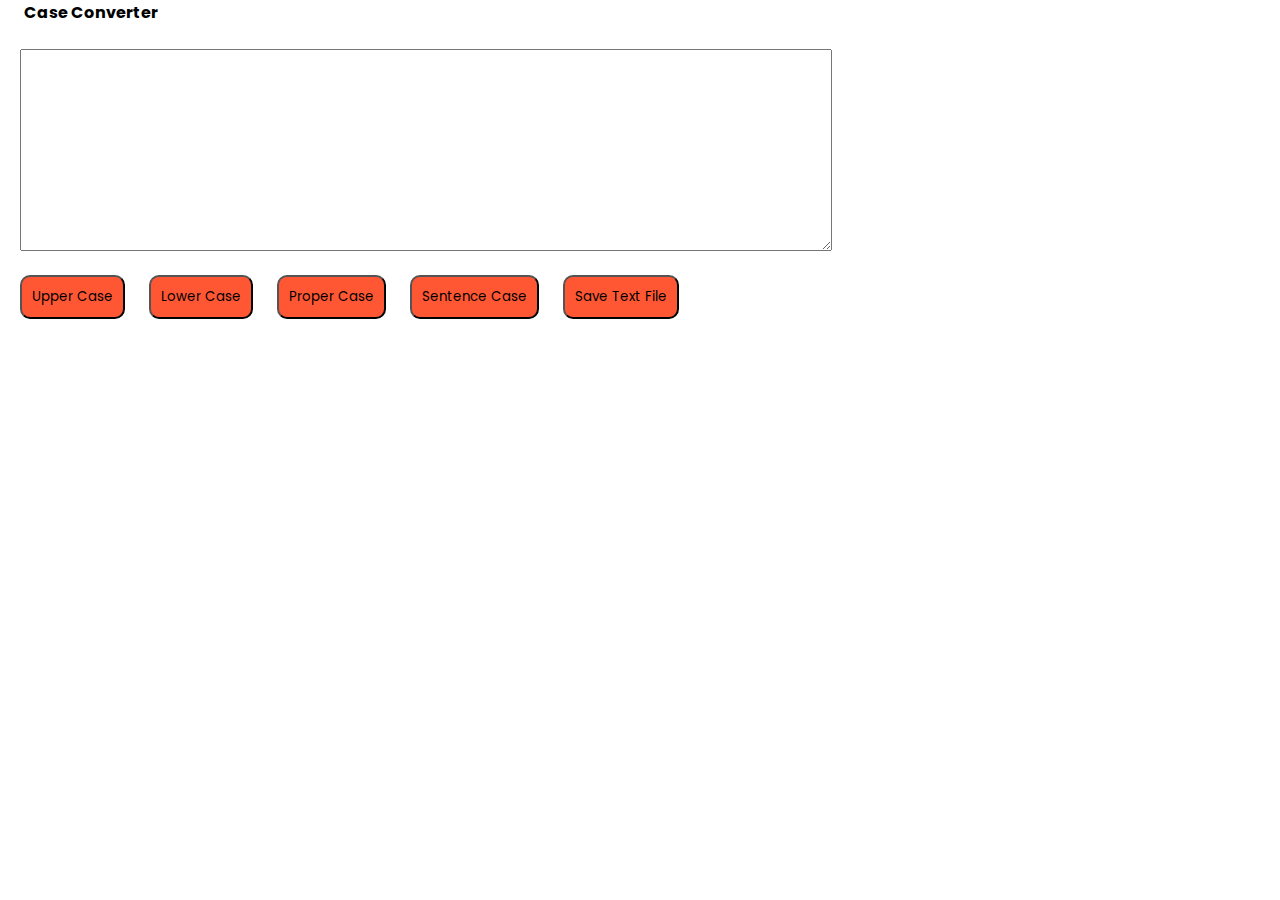
<file: index.html>
<!DOCTYPE html>
<html lang="en">
<head>
    <meta charset="UTF-8">
    <meta http-equiv="X-UA-Compatible" content="IE=edge">
    <meta name="viewport" content="width=device-width, initial-scale=1.0">
    <link rel="stylesheet" href="style.css">
    <link rel="preconnect" href="https://fonts.googleapis.com">
    <link rel="preconnect" href="https://fonts.gstatic.com" crossorigin>
    <link href="https://fonts.googleapis.com/css2?family=Poppins:wght@100;200;300;400;500&display=swap" rel="stylesheet">
    <title>Case Converter</title>
</head>
<body>
<div class="title">Case Converter</div>



<textarea id="case-converter" rows="10" cols="70">
    </textarea>

<br>
<button id="upper-case" >Upper Case</button>
<button id="lower-case" >Lower Case</button>
<button id="proper-case" >Proper Case</button>
<button id="sentence-case" >Sentence Case</button>
<button id="save-text-file">Save Text File</button>
<script>
    // functionality----------------------------------------------------------------------
        document.getElementById('upper-case').addEventListener('click',function(){
            document.querySelector('textarea').value =  document.querySelector('textarea').value.toUpperCase();
        });


        document.getElementById('lower-case').addEventListener('click',function(){

            document.querySelector('textarea').value =  document.querySelector('textarea').value.toLowerCase();
        });


        document.getElementById("proper-case").addEventListener("click", function (){
            //get the value(which is a string) from textarea(text box)
            let str = document.querySelector("textarea").value; //get the
            // split this string into an words array by ' '(space)
            let arr = str.split(' ');
            //loop through the array items and uppercase the first letters
            for (let i = 0; i < arr.length; i++){
                arr[i] = arr[i].charAt(0).toUpperCase() + arr[i].slice(1).toLowerCase();
            }
            //use join() function to convert the array arr back to a string and add " "(space) between items.
            document.querySelector("textarea").value = arr.join(' ');
        });


        document.getElementById("sentence-case").addEventListener("click", function (){
            let str = document.querySelector('textarea').value;
            let arr = str.split('. ');
            for (let i = 0; i < arr.length; i++){
                arr[i] = arr[i].charAt(0).toUpperCase() + arr[i].slice(1).toLowerCase()
            }
            document.querySelector("textarea").value = arr.join(". ");
        });
    // functionality----------------------------------------------------------------------
    // Download---------------------------------------------------------------------------

        function download(filename, text) {
            let element = document.createElement('a');
            element.setAttribute('href', 'data:text/plain;charset=utf-8,' + encodeURIComponent(text));
            element.setAttribute('download', filename);

            element.style.display = 'none';
            document.body.appendChild(element);

            element.click();

            document.body.removeChild(element);
        }
        // Start file download.
        document.getElementById('save-text-file').addEventListener('click', function (){
            let downloadText = document.querySelector('textarea').value;
            download("text.txt",downloadText);
        })
</script>
</body>
</html>
</file>
<file: style.css>
* {
    margin: 0;
    padding: 0;
    box-sizing: border-box;
}
.title{
    font-family: 'Poppins','sans-serif';
    font-weight: bold;
    margin-left: 1.5em;
    margin-bottom: 1.5em;
}
textarea{
    font-family: 'Poppins','sans-serif';
    margin-left: 1.5em;
}
#upper-case{
    background-color:#FF5733;
    border-radius: 10px;
    padding: 10px;
    margin: 1.5em 0 0 1.5em;
    font-family: 'Poppins','sans-serif';
}
#lower-case{
    background-color:#FF5733;
    border-radius: 10px;
    padding: 10px;
    margin: 1.5em 0 0 1.5em;
    font-family: 'Poppins','sans-serif';
}
#proper-case{
    background-color:#FF5733;
    border-radius: 10px;
    padding: 10px;
    margin: 1.5em 0 0 1.5em;
    font-family: 'Poppins','sans-serif';
}
#sentence-case{
    background-color:#FF5733;
    border-radius: 10px;
    padding: 10px;
    margin: 1.5em 0 0 1.5em;
    font-family: 'Poppins','sans-serif';
}
#save-text-file{
    background-color:#FF5733;
    border-radius: 10px;
    padding: 10px;
    margin: 1.5em 0 0 1.5em;
    font-family: 'Poppins','sans-serif';
}
</file>
